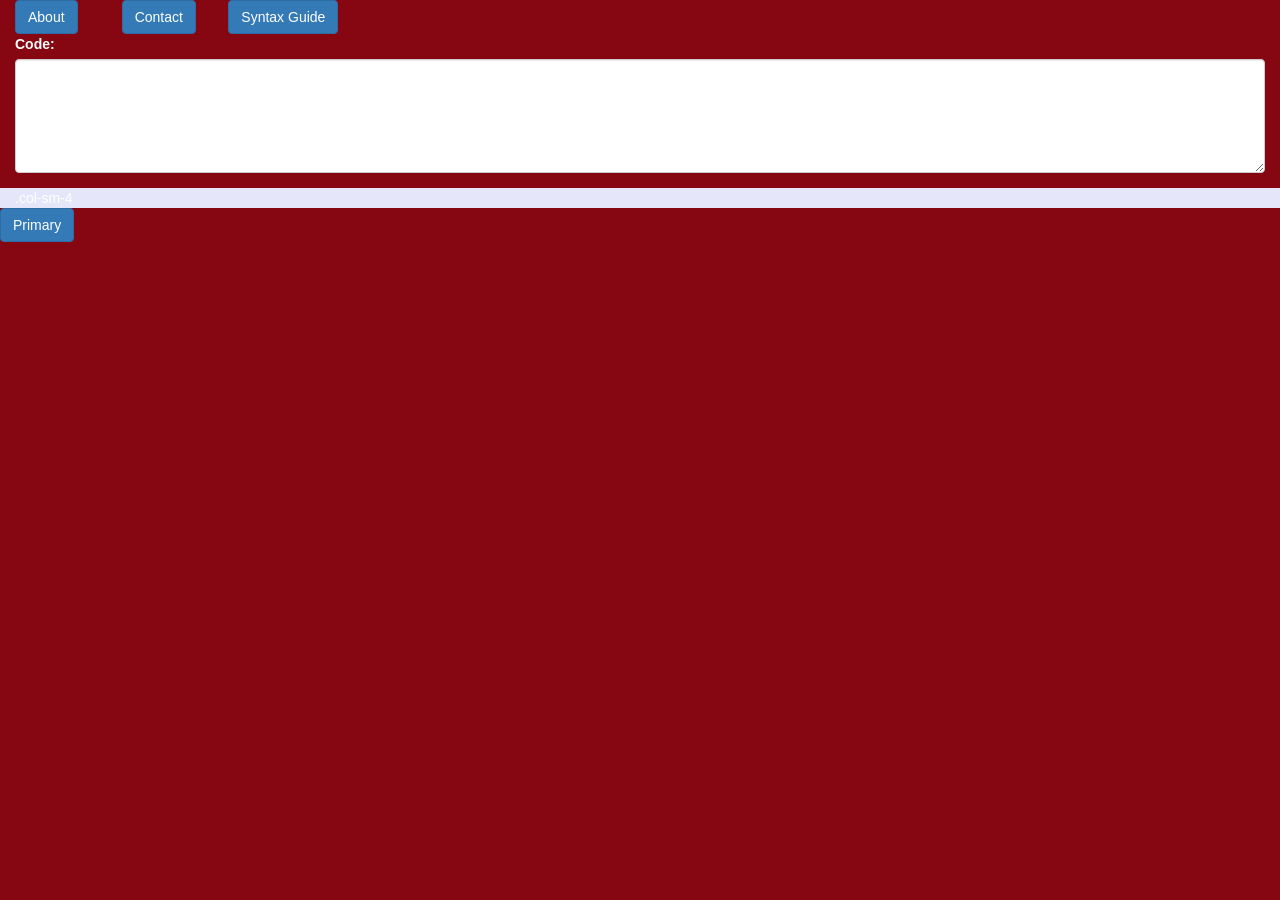
<file: nerd_speak_II/bootstrap_test.html>
<!DOCTYPE html>
<html lang="en">
<head>
  <title>Bootstrap Example</title>
  <meta charset="utf-8">
  <meta name="viewport" content="width=device-width, initial-scale=1">
  <link rel="stylesheet" href="https://maxcdn.bootstrapcdn.com/bootstrap/3.4.1/css/bootstrap.min.css">
  <script src="https://ajax.googleapis.com/ajax/libs/jquery/3.7.1/jquery.min.js"></script>
  <script src="https://maxcdn.bootstrapcdn.com/bootstrap/3.4.1/js/bootstrap.min.js"></script>
</head>
<style>
  body {
    background-color: #860712;
	color: #FFFFFF;
  }
</style>
<body>

<div class="container-fluid">
	<div class="row">
		<div class="col-lg-1" ><button type="button" class="btn btn-primary">About</button></div>
		<div class="col-lg-1" ><button type="button" class="btn btn-primary">Contact</button></div>
		<div class="col-lg-1" ><button type="button" class="btn btn-primary">Syntax Guide</button></div>
	</div>
	<div class="row">
		<div class="col-lg-12"><div class="form-group">
			<label for="comment">Code:</label>
			<textarea class="form-control" rows="5" id="comment"></textarea>
		</div>
	</div>
	</div>
	<div class="row">
		<div class="col-lg-12" style="background-color:lavender;">.col-sm-4</div>
	</div>
</div>
<button type="button" class="btn btn-primary">Primary</button>

</body>
</html>
</file>
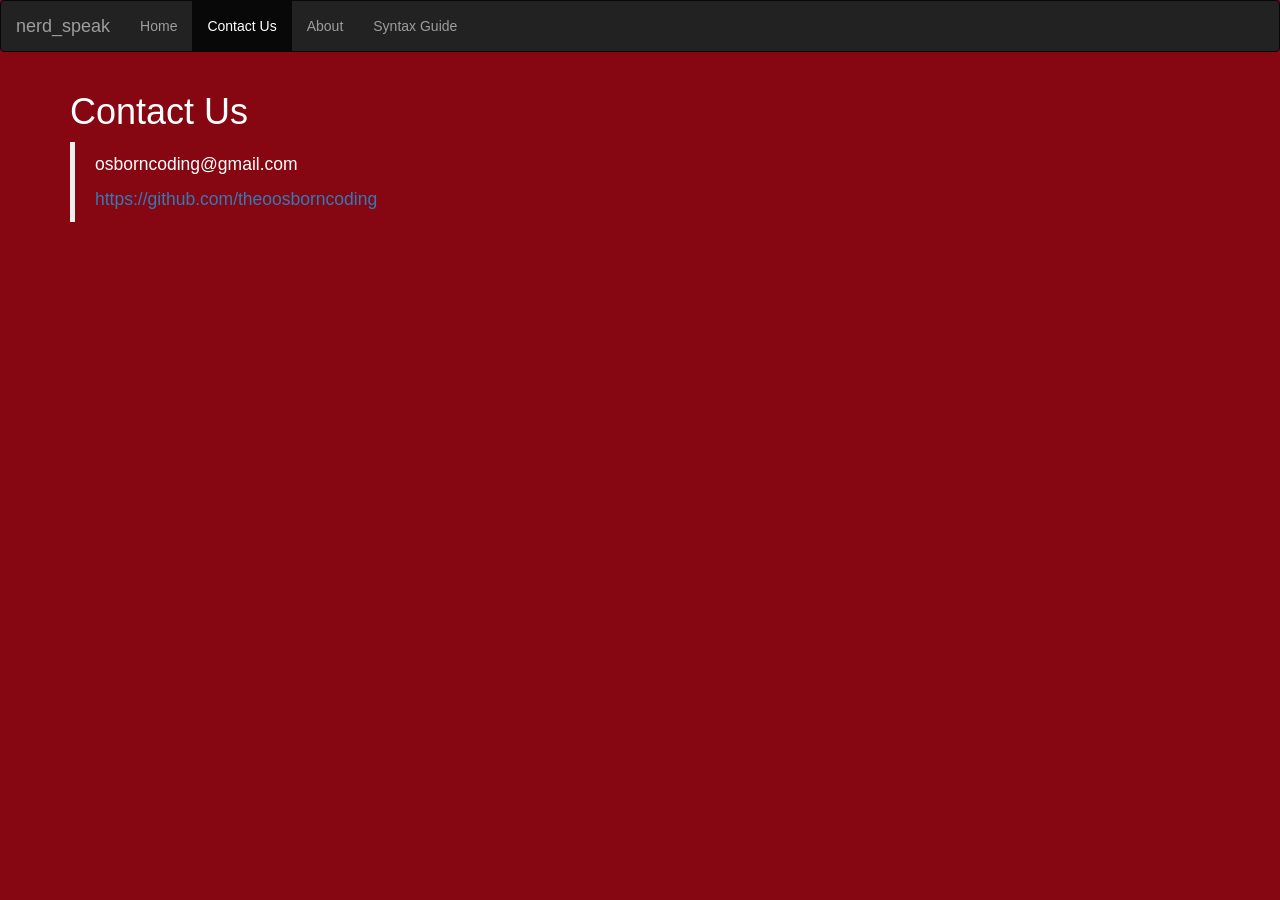
<file: nerd_speak_II/contact.html>
<!DOCTYPE html>
<html lang="en">
	<head>
		<title>Contact Us</title>
		<meta charset="utf-8">
		<meta name="viewport" content="width=device-width, initial-scale=1">
		<link rel="stylesheet" href="https://maxcdn.bootstrapcdn.com/bootstrap/3.4.1/css/bootstrap.min.css">
		<script src="https://ajax.googleapis.com/ajax/libs/jquery/3.7.1/jquery.min.js"></script>
		<script src="https://maxcdn.bootstrapcdn.com/bootstrap/3.4.1/js/bootstrap.min.js"></script>
	</head>
	<style>
	  body {
		background-color: #860712;
		color: #FFFFFF;
	  }
	</style>
	<body>
		<nav class="navbar navbar-inverse">
		  <div class="container-fluid">
			<div class="navbar-header">
			  <a class="navbar-brand" href="#">nerd_speak</a>
			</div>
			<ul class="nav navbar-nav">
			  <li><a href="index.html">Home</a></li>
			  <li class="active"><a href="contact.html">Contact Us</a></li>
			  <li><a href="about.html">About</a></li>
			  <li><a href="syntax-guide.html">Syntax Guide</a></li>
			</ul>
		  </div>
		</nav>
		<div class="container">
		  <h1>Contact Us</h1>
		  <blockquote>
			<p>osborncoding@gmail.com</p>
			<p><a href="https://github.com/theoosborncoding">https://github.com/theoosborncoding</a></p>
		  </blockquote>
		</div>
	</body>
</html>
</file>
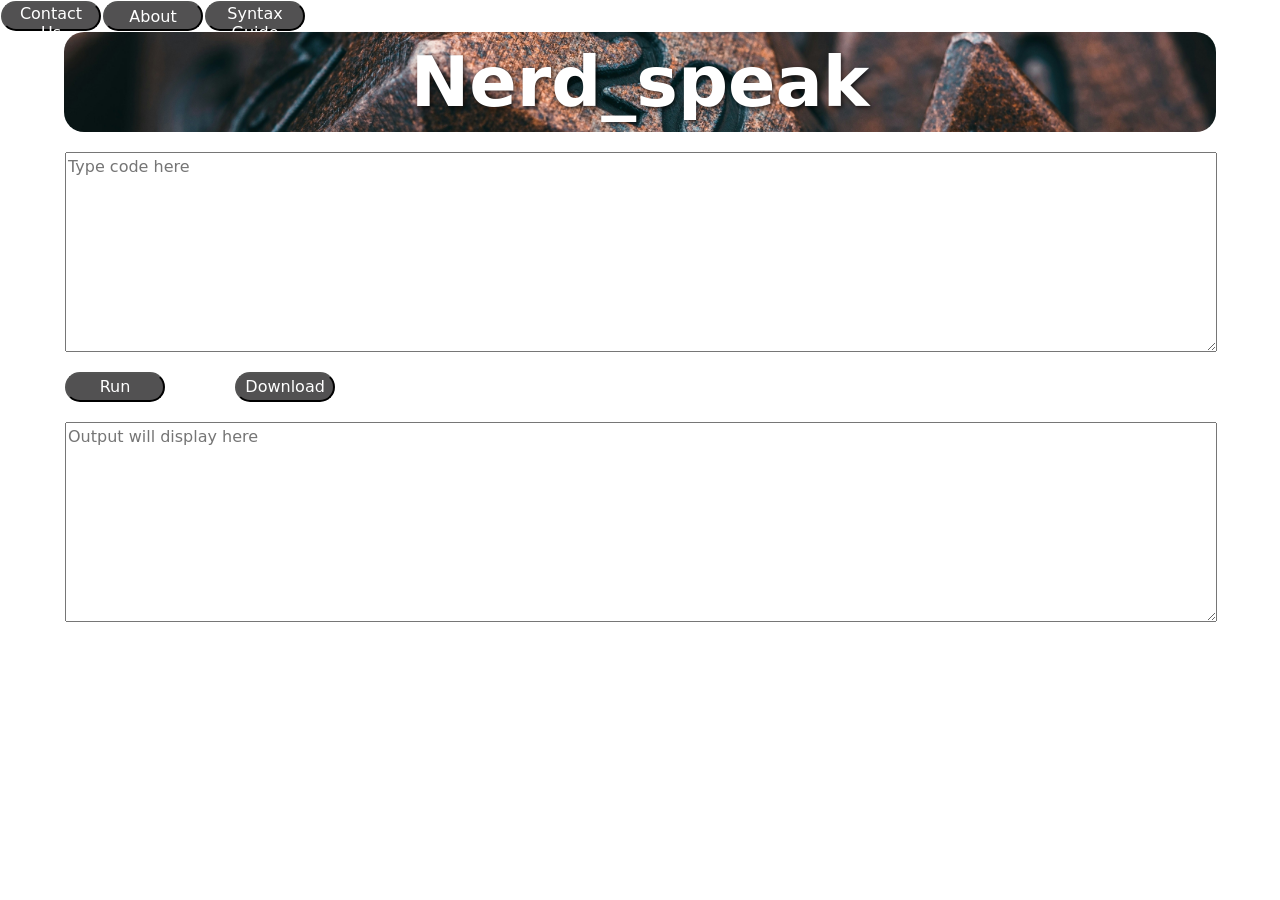
<file: nerd_speak_II/home.html>
<html>
	<head>
		<title>nerd_speak</title>
		<link rel="stylesheet" href="stylesheet.css">
		<link rel="icon" type="image/x-icon" href="images/icon.png">
		<link rel="stylesheet" href="https://maxcdn.bootstrapcdn.com/bootstrap/5.3.0/css/bootstrap.min.css">
	</head>
	<body>
		<table class="menu">
			<tr>
				<td><a href="contact.html"><button class="menu-option">Contact Us</button></a></td>
				<td><a href="about.html"><button class="menu-option">About</button></a></td>
				<td><a href="syntax-guide.html"><button class="menu-option">Syntax Guide</button></a></td>
			</tr>
		</table>
		<div class="title">
			<div class="title-text">Nerd_speak</div>
		</div>
		<textarea class="code-area" id="code-area" placeholder="Type code here"></textarea>
		<button class="run" onclick="runCode()">Run</button>
		<button class="run" onclick="downloadTextFile()">Download</button>
		<div>
			<textarea class="code-area" id="output" placeholder="Output will display here"></textarea>
		</div>
		<script>
			async function runCode(){
				const codeInput = document.getElementById("code-area");
				const code = codeInput.value;
				var blob = new Blob([code], { type: 'text/plain' });
				
				const url = '/dnd-code';
				const requestOptions = {
					method: 'POST',
					headers: { 'Content-Type': 'text/plain' },
					body: blob
				};

				const response = await fetch(url, requestOptions)
					.then(response => response.json())
					.then(data => {
						console.log(data);
						document.getElementById('output').value = data["result"];
						document.getElementById('output').disabled = true;
					})
					.catch(error => console.error('Error:', error));
			}
			function downloadTextFile(){
				const codeInput = document.getElementById("code-area");
				const code = codeInput.value;
				var blob = new Blob([code], { type: 'text/plain' });
				var link = document.createElement('a');
				link.href = URL.createObjectURL(blob);
				link.download = 'Nerd_Speak.dnd';
				link.click();
			}
		</script>
	</body>
</html>
</file>
<file: nerd_speak_II/stylesheet.css>
body{
	background-color: #860712;
}	

table{
	color: #FFFFFF;
	padding-left: 60px;
	padding-bottom: 20px;
}

button.menu-option{
	border-radius: 50px 50px 50px 50px;
	border-width: 2px;
	background-color: #525152;
	color: #FFFFFF;
	width: 100px;
	height: 30px;
	
}

div.title {
  position: relative;
  width: 90%;
  margin: 0 auto;
  height: auto;
  background-image: url('images/title_image.jpg');
  background-size: cover;
  background-position: center;
  padding-bottom: 100px;
  border-radius: 20px 20px 20px 20px;
  justify-content: center;
  align-items: center;
}

div.subtitle {
  position: relative;
  width: 90%;
  margin: 0 auto;
  height: auto;
  background-image: url('images/subtitle.jpg');
  background-size: cover;
  background-position: center;
  padding-bottom: 100px;
  border-radius: 20px 20px 20px 20px;
  justify-content: center;
  align-items: center;
}

div.title-text {
  position: absolute;
  top: 50%;
  left: 50%;
  transform: translate(-50%, -50%);
  color: white;
  font-size: 70px;
  font-weight: bold;
  padding: 10px 20px;
  text-shadow: 2px 2px 5px rgba(0, 0, 0, 0.7);
}
textarea.code-area{
	width: 90%;
	min-height: 200px;
	overflow-y: auto;
	resize: vertical;
	margin-top: 20px;
	margin-left: 65px;
}

button.run{
	border-radius: 50px 50px 50px 50px;
	border-width: 2px;
	background-color: #525152;
	color: #FFFFFF;
	width: 100px;
	height: 30px;
	margin-left: 65px;
	margin-top: 20px;
	
}

p.about{
	border-radius: 20px 20px 20px 20px;
	text-align: center;
	background-color: #525152;
	color: #FFFFFF;
	width: 86.5%;
	margin-left: 65px;
	padding: 20px 20px 20px 20px;
}

table.syntax{
	text-align: center;
	border-collapse: collapse;
	width: 100%;
}

th.tax, td.syn {
	border: 2px solid white;
	padding: 8px;
	text-align: left;
}
</file>
